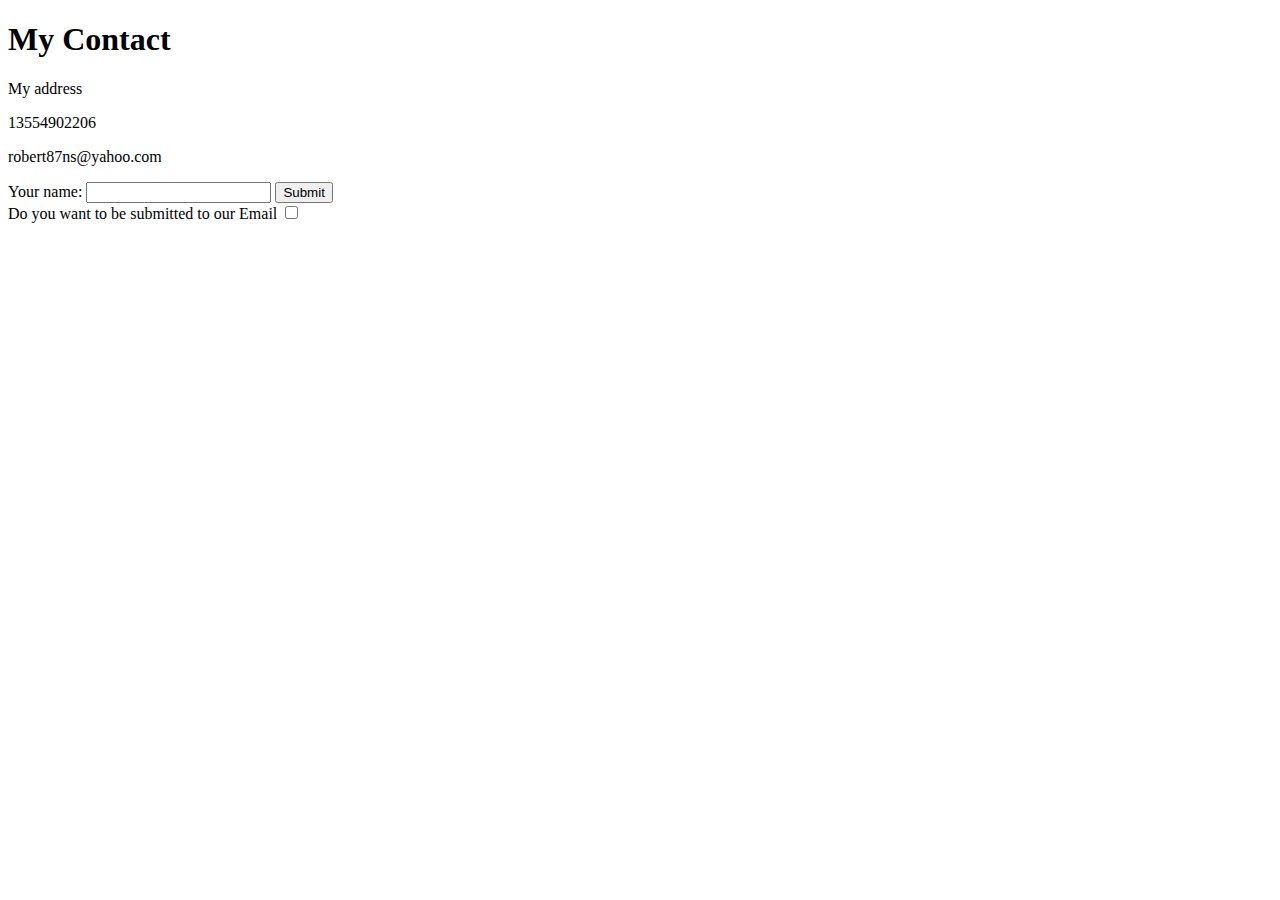
<file: form.html>
<!DOCTYPE html>
<html lang="en" dir="ltr">
  <head>
    <meta charset="utf-8">
    <title>Contact me</title>
  </head>
  <body>
    <h1>My Contact</h1>
    <p>My address</p>
    <p>13554902206</p>
    <p>robert87ns@yahoo.com</p>
    <form class="" action="index.html" method="post">
      <label for="">Your name:</label>
      <input type="text" name="" value="">
      <input type="submit" name=""><br>
      <label>Do you want to be submitted to our Email</label>
      <input type="checkbox" name="" value="">

    </form>

  </body>
</html>
</file>
